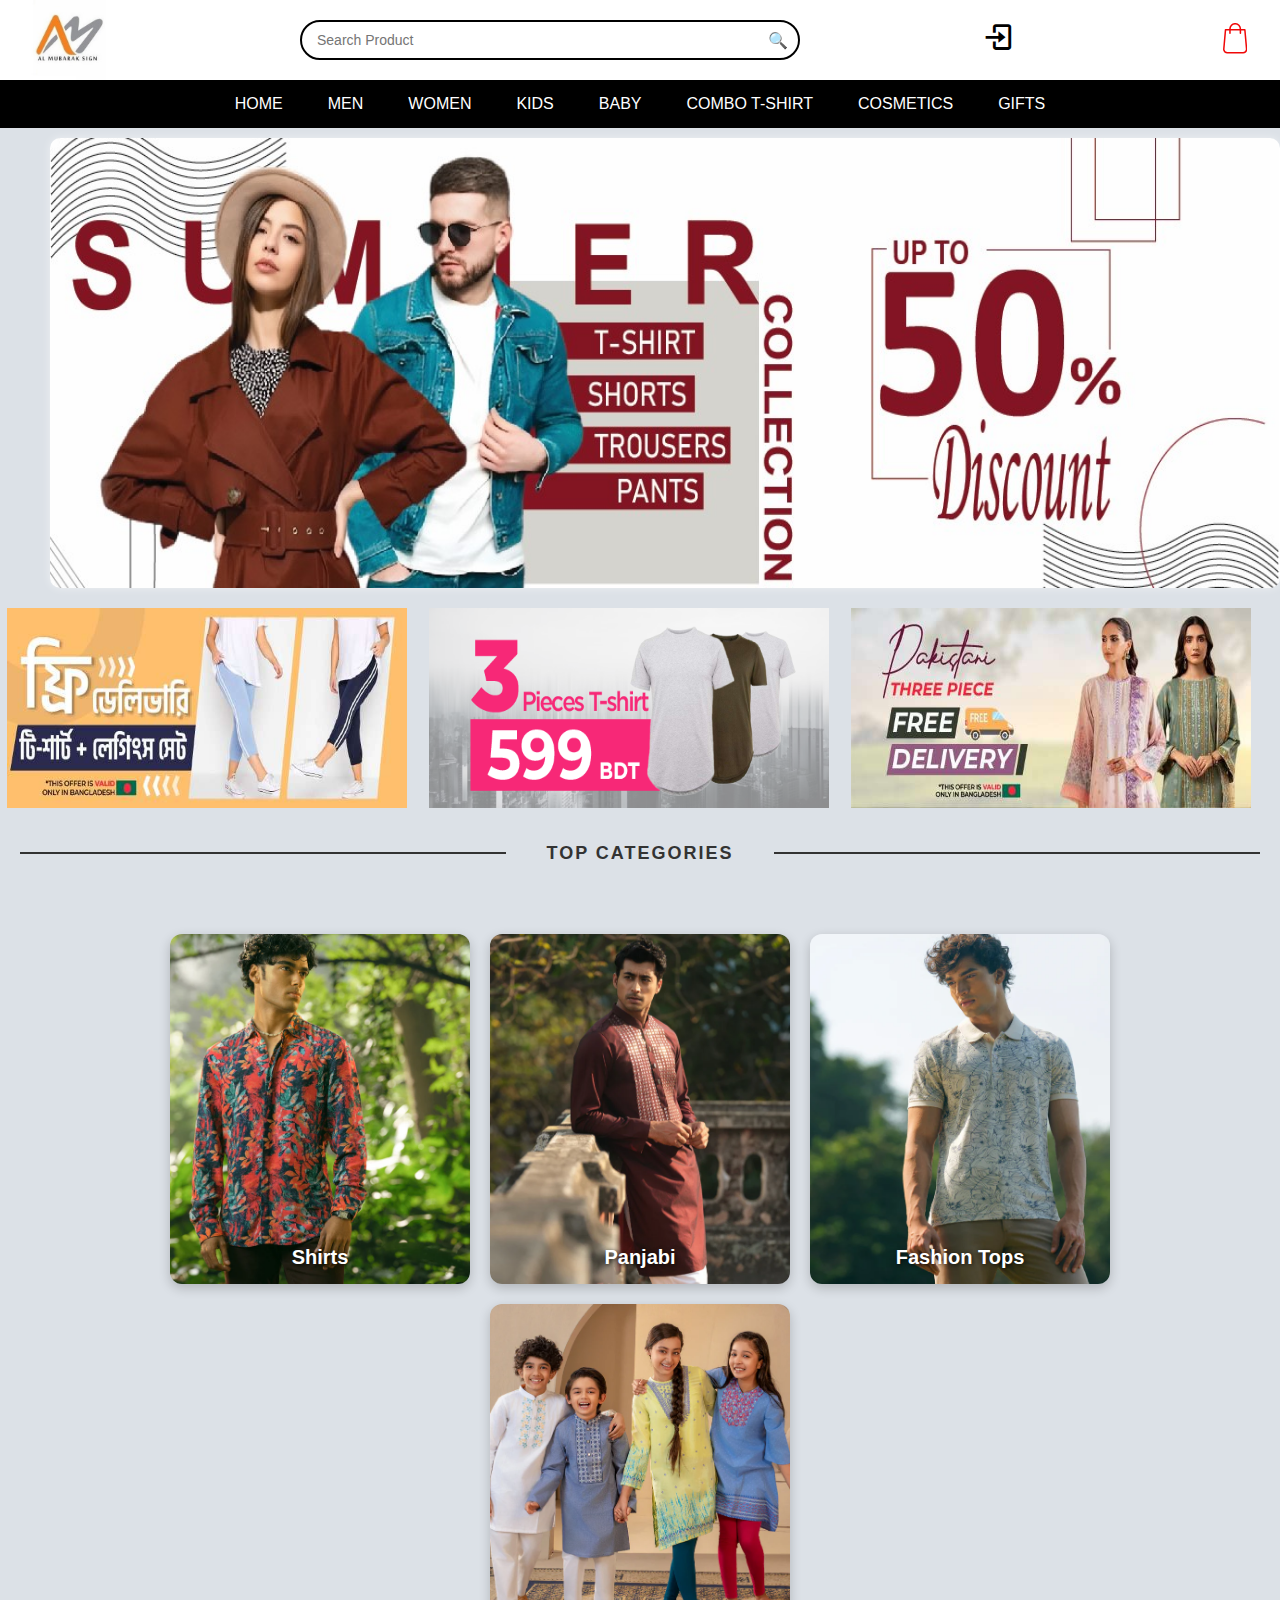
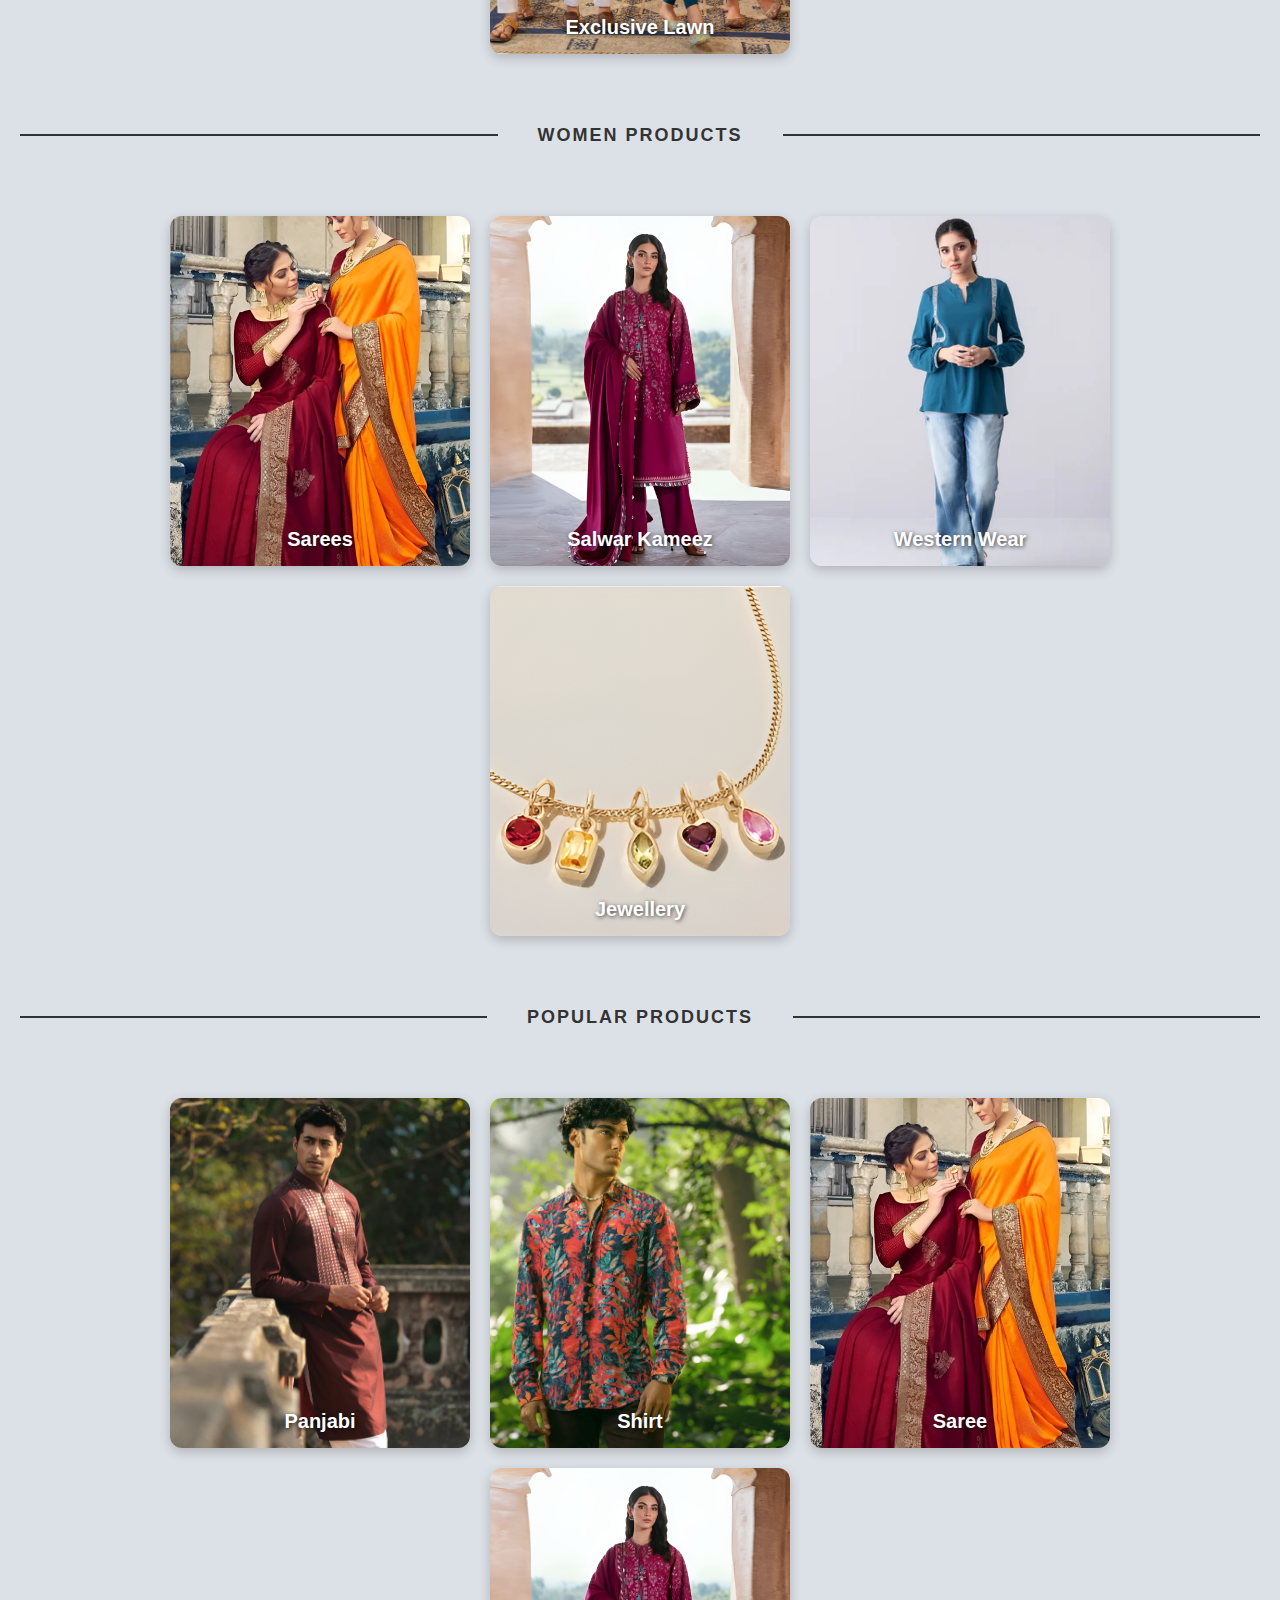
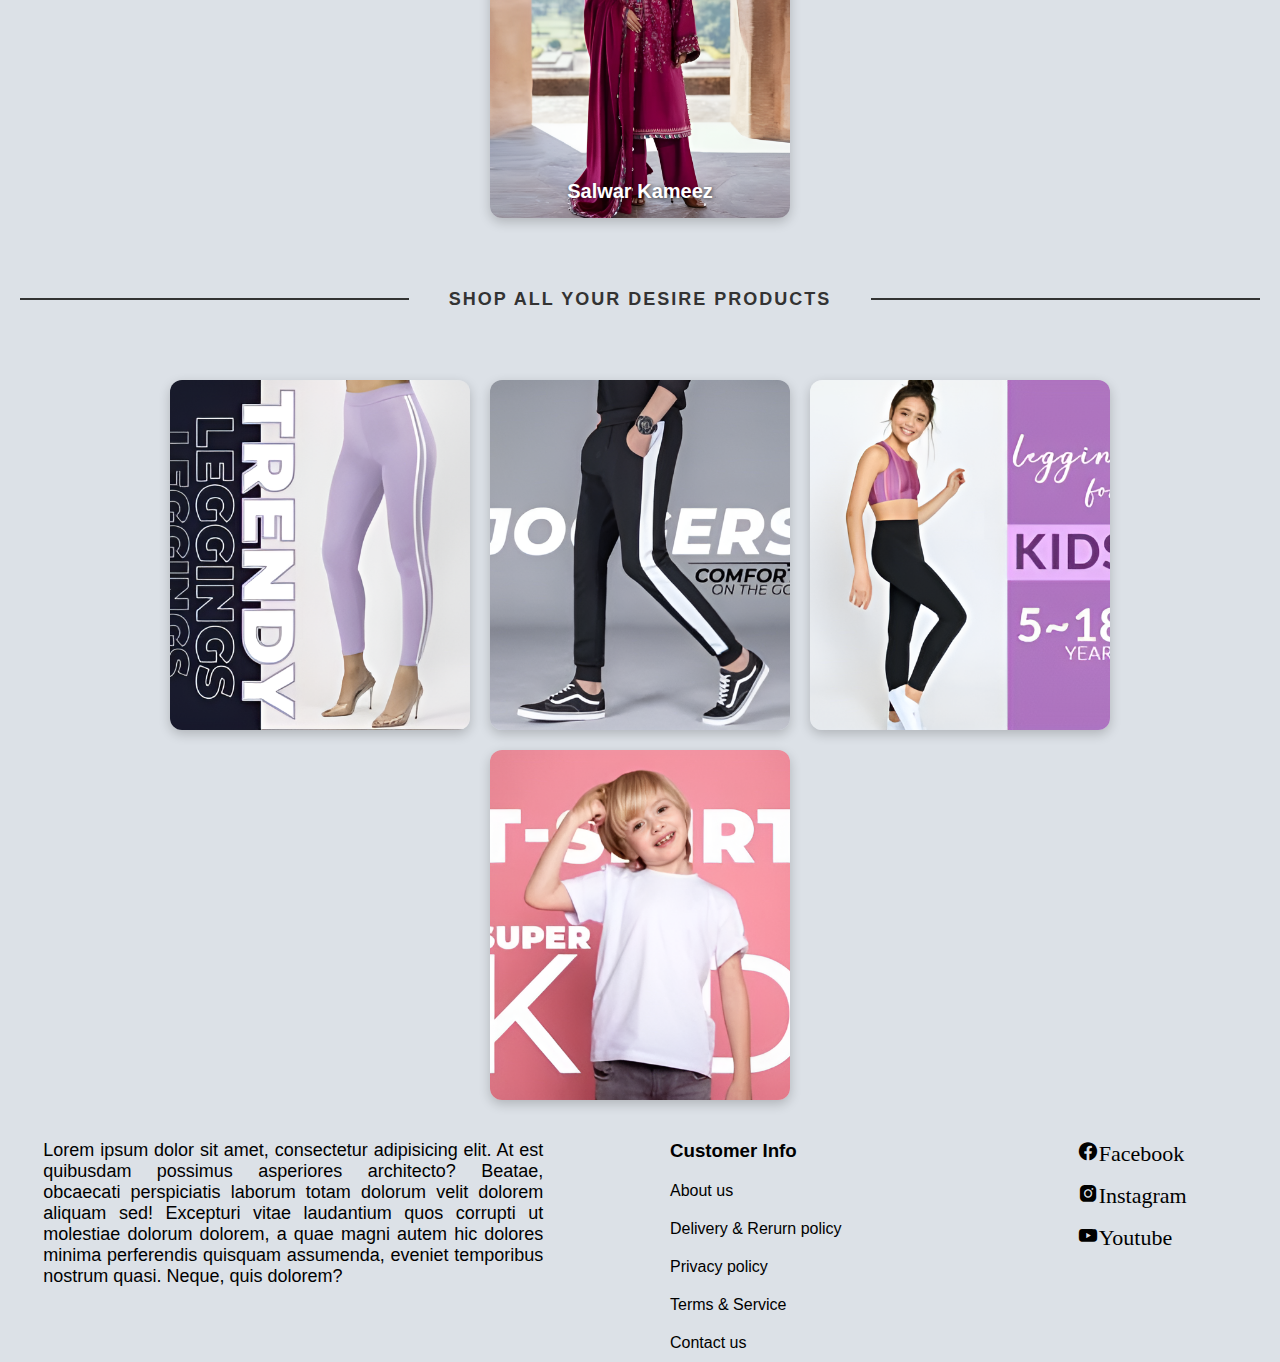
<file: index.html>
<!DOCTYPE html>
<html lang="en">

<head>
    <meta charset="UTF-8">
    <meta name="viewport" content="width=device-width, initial-scale=1.0">
    <title>WearCraft</title>
    <link rel="icon" type="image/png" href="">
    <link rel="stylesheet" href="./css/style.css">
    <link href='https://unpkg.com/boxicons@2.1.4/css/boxicons.min.css' rel='stylesheet'>
</head>

<body>
    <div class="header1">
<!-- LOGO -->
        <div class="logo">
            <a href="index.html">
                    <img src="./images/logo image.jpg" alt="">
            </a>
        </div>
<!-- Search -->
        <div class="search-option">
            <input type="text" placeholder="Search Product"> 
            <button class="search-button">🔍</button>
        </div>

<!-- Login -->
        <div class="login">
            <a href="login.html"><i class='bx bx-log-in'></i></a>
        </div>
<!-- CART -->
        <div class="button">
            <button data-quantity="0" class="btn-cart">

                <svg class="icon-cart" viewBox="0 0 24.38 30.52" height="30.52" width="24.38"
                    xmlns="http://www.w3.org/2000/svg">

                    <path transform="translate(-3.62 -0.85)"
                        d="M28,27.3,26.24,7.51a.75.75,0,0,0-.76-.69h-3.7a6,6,0,0,0-12,0H6.13a.76.76,0,0,0-.76.69L3.62,27.3v.07a4.29,4.29,0,0,0,4.52,4H23.48a4.29,4.29,0,0,0,4.52-4ZM15.81,2.37a4.47,4.47,0,0,1,4.46,4.45H11.35a4.47,4.47,0,0,1,4.46-4.45Zm7.67,27.48H8.13a2.79,2.79,0,0,1-3-2.45L6.83,8.34h3V11a.76.76,0,0,0,1.52,0V8.34h8.92V11a.76.76,0,0,0,1.52,0V8.34h3L26.48,27.4a2.79,2.79,0,0,1-3,2.44Zm0,0">
                    </path>
                </svg>
                <span class="quantity"></span>
            </button>
            </a>

        </div>

    </div>

<!-- navbar start -->

    <div class="navbar">
        <div class="navitem">HOME
            <div class="dropdown1">
                <div class="dropdown-coloum">
                    <a href="index.html">Home</a>
                    <a href="">New Arrivals</a>
                    <a href="">Popular Products</a>
                    <a href="">Special Offers</a>
                    <a href="">About Us</a>
                    <a href="">Contact us</a>

                </div>
            </div>
        </div>
        <div class="navitem">MEN
            <div class="dropdown1">
                <div class="dropdown-coloum">
                    <h4>Clothing</h4>
                    <a href="menclothingshirt.html">Shirts</a>
                    <a href="menclothingtshirt.html">T-Shirts</a>
                    <a href="menclothingpanjabi.html">panjabi</a>
                    <a href="menclothingpant.html">Pant</a>
                    <a href="menclothingsjoggers.html">Joggers</a>
                    <a href="menclothingpoloShirts.html">Polo Shirts</a>
                    <a href="menclothingjackets.html">Jackets</a>
                    <a href="menclothingsleapwear.html">Sleepwear</a>
                </div>

                <div class="dropdown-coloum">
                    <h4>Accessories</h4>
                    <a href="menaccesoriesbelts.html2">Belts</a>
                    <a href="menaccesorieswatch.html">Watches</a>
                    <a href="menaccesorieswallet.html">Wallets</a>
                    <a href="menaccesorieshat.html">Hats</a>
                    <a href="menaccesoriesperfume.html">Perfumes</a>
                </div>

            </div>
        </div>
        <div class="navitem">WOMEN
            <div class="dropdown1">
                <div class="dropdown-coloum">
                    <h4>Clothing</h4>
                    <a href="">Sarees</a>
                    <a href="">Salwar Kameez</a>
                    <a href="">Kurtis & Tops</a>
                    <a href="">Western Wear</a>
                    <a href="">Leggings</a>
                    <a href="">Sleepwear</a>
                    <a href="">Winter Wear</a>
                </div>

                <div class="dropdown-coloum">
                    <h4>Accessories</h4>
                    <a href="">Jewellery</a>
                    <a href="">Bags & purses</a>
                    <a href="">Scarves & Stoles</a>
                    <a href="">Perfumes</a>
                </div>

            </div>
        </div>

        <div class="navitem">KIDS
            <div class="dropdown1">
                <div class="dropdown-coloum">
                    <h4>Boy's Clothing</h4>
                    <a href="">Shirts</a>
                    <a href="">T-Shirts</a>
                    <a href="">panjabi</a>
                    <a href="">Pant</a>
                    <a href="">Jackets</a>
                    <a href="">Sleapwear</a>
                </div>


                <div class="dropdown-coloum">
                    <h4>Girl's Clothing</h4>
                    <a href="">Frocks & Dresses</a>
                    <a href="">Tops & T-Shirts</a>
                    <a href="">Leggings & Trousers</a>
                    <a href="">Salwar Kameez</a>
                    <a href="">Jackets</a>
                    <a href="">Sleapwear</a>
                </div>


                <div class="dropdown-coloum">
                    <h4>Accessories</h4>
                    <a href="">Shoes</a>
                    <a href="">Sunglasses</a>
                    <a href="">Watches</a>
                    <a href="">Hats</a>
                </div>
            </div>
        </div>


        <div class="navitem">BABY
            <div class="dropdown1">
                <div class="dropdown-coloum">
                    <a href="">Bodysuits</a>
                    <a href="">T-Shirts & Tops</a>
                    <a href="">Pants</a>
                    <a href="">Sleepwear</a>
                    <a href="">Socks & Hats</a>
                    <a href="">Blanket & Towels</a>
                    <a href="">Toys</a>
                </div>


            </div>
        </div>

        <div class="navitem">COMBO T-SHIRT
            <div class="dropdown1">
                <div class="dropdown-coloum">
                    <a href="">Men's Combos</a>
                    <a href="">Women's Combos</a>
                    <a href="">Couple Combos</a>
                    <a href="">Family Combos</a>
                    <a href="">Theme-Based Combos</a>
                </div>

            </div>
        </div>

        <div class="navitem">COSMETICS
            <div class="dropdown1">
                <div class="dropdown-coloum">
                    <h4>Skin Care</h4>
                    <a href="">Face Wash</a>
                    <a href="">Toner</a>
                    <a href="">Moisturizer</a>
                    <a href="">Serum</a>
                    <a href="">Sunscreen</a>
                    <a href="">Masks</a>
                    <a href="">Scrubs</a>
                </div>

                <div class="dropdown-coloum">
                    <h4>Makeup</h4>
                    <a href="">Foundation</a>
                    <a href="">Concealer</a>
                    <a href="">Powder</a>
                    <a href="">Eyeshadow</a>
                    <a href="">Eyeliner</a>
                    <a href="">Mascara</a>
                    <a href="">Lipstick</a>
                    <a href="">Lip Gloss</a>
                    <a href="">Brushes & sponges</a>
                </div>
                <div class="dropdown-coloum">
                    <h4>Hair Care</h4>
                    <a href="">Shampoo</a>
                    <a href="">Conditioner</a>
                    <a href="">Hair Oil</a>
                    <a href="">Hair Mask</a>
                    <a href="">Hair Spray</a>
                </div>

                <div class="dropdown-coloum">
                    <h4>Body care</h4>
                    <a href="">Body Wash</a>
                    <a href="">Lotion</a>
                    <a href="">Soap</a>
                </div>

                <div class="dropdown-coloum">
                    <h4>Fragrance</h4>
                    <a href="">Perfume</a>
                    <a href="">Deodorant</a>
                </div>

            </div>
        </div>

        <div class="navitem">GIFTS</div>
    </div>
<!-- Navbar End -->
<!-- slide start -->
<div class="slider-container">
    <div class="slides">
        <div class="slide"><img src="./images/slide 1.jpg" alt="Ramadan Sale 1"></div>
        <div class="slide"><img src="./images/slide2.png" alt="Ramadan Sale 2"></div>
        <div class="slide"><img src="./images/slide 5.jpg" alt="Ramadan Sale 3"></div>
    </div>
</div>

<!-- Offer menu start -->

<div class="offer-menu">
    <a href="womenofferttopbottom.html"><img src="./images/offer 1.jpg" alt="tshirt leggings"></a>
    <a href="combotshirt.html"><img src="./images/offer 2.png" alt="Combo Shirt"></a>
    <a href=""><img src="./images/offer 3.jpg" alt="Three piece"></a>

</div>

<!-- Top categories Start -->
<div class="divider">
    <hr>
    <span>TOP CATEGORIES</span>
    <hr>
</div>




<div class="card-section">
    <a href="shirts.html">
        <div class="card">
        <img src="./images/topc/1.webp" alt="Shirts">
        <div class="card-title">Shirts</div>
        </div>
    </a>

    <a href="panjabi.html">
        <div class="card">
        <img src="./images/topc/2.webp" alt="Panjabi">
        <div class="card-title">Panjabi</div>
        </div>
    </a>

    <a href="fashion-tops.html">
        <div class="card">
        <img src="./images/topc/3.webp" alt="Fashion Tops">
        <div class="card-title">Fashion Tops</div>
        </div>
    </a>

    <a href="exclusive-lawn.html">
        <div class="card">
        <img src="./images/topc/4.webp" alt="Exclusive Lawn">
        <div class="card-title">Exclusive Lawn</div>
        </div>
    </a>
    </div>

    <!-- Top categories End -->

    <!-- Women products -->

    <div class="divider">
        <hr>
        <span>WOMEN PRODUCTS</span>
        <hr>
    </div>

    
    <div class="card-section">
        <a href="">
            <div class="card">
            <img src="./images/women categgory/1.webp" alt="Shirts">
            <div class="card-title">Sarees</div>
            </div>
        </a>
    
        <a href="">
            <div class="card">
            <img src="./images/women categgory/2.jpg" alt="Panjabi">
            <div class="card-title">Salwar Kameez</div>
            </div>
        </a>
    
        <a href="">
            <div class="card">
            <img src="./images/women categgory/3.webp" alt="Fashion Tops">
            <div class="card-title"> Western Wear</div>
            </div>
        </a>
    
        <a href="">
            <div class="card">
            <img src="./images/women categgory/4.webp" alt="Exclusive Lawn">
            <div class="card-title">Jewellery</div>
            </div>
        </a>
        </div>
    

<!-- Popular Products -->

<div class="divider">
    <hr>
    <span>POPULAR PRODUCTS</span>
    <hr>
</div>

<div class="card-section">
    <a href="">
        <div class="card">
        <img src="./images/topc/2.webp" alt="Shirts">
        <div class="card-title">Panjabi</div>
        </div>
    </a>

    <a href="">
        <div class="card">
        <img src="./images/topc/1.webp" alt="Panjabi">
        <div class="card-title">Shirt</div>
        </div>
    </a>

    <a href="">
        <div class="card">
        <img src="./images/women categgory/1.webp" alt="Fashion Tops">
        <div class="card-title">Saree</div>
        </div>
    </a>

    <a href="">
        <div class="card">
        <img src="./images/women categgory/2.jpg" alt="Exclusive Lawn">
        <div class="card-title">Salwar Kameez</div>
        </div>
    </a>
    </div>

    <!-- desire product -->
    <div class="divider">
        <hr>
        <span>SHOP ALL YOUR DESIRE PRODUCTS</span>
        <hr>
    </div>

    
    <div class="card-section">
        <a href="">
            <div class="card">
            <img src="./images/desire product/1.jpg" alt="Shirts">
            </div>
        </a>
    
        <a href="">
            <div class="card">
            <img src="./images/desire product/2.jpg" alt="Panjabi">
            </div>
        </a>
    
        <a href="">
            <div class="card">
            <img src="./images/desire product/3.jpg" alt="Fashion Tops">
            </div>
        </a>
    
        <a href="">
            <div class="card">
            <img src="./images/desire product/4.jpg" alt="Exclusive Lawn">
            </div>
        </a>
        </div>

        <!-- Footer -->

    <footer>
        <div class="footer-body">

            <div class="manza">
                Lorem ipsum dolor sit amet, consectetur adipisicing elit. At est quibusdam possimus asperiores architecto? Beatae, obcaecati perspiciatis laborum totam dolorum velit dolorem aliquam sed! Excepturi vitae laudantium quos corrupti ut molestiae dolorum dolorem, a quae magni autem hic dolores minima perferendis quisquam assumenda, eveniet temporibus nostrum quasi. Neque, quis dolorem?
            </div>
            <div class="customer-info">
                <h3>Customer Info</h3>
                <a href="">About us</a>
                <a href="">Delivery & Rerurn policy</a>
                <a href="">Privacy policy</a>
                <a href="">Terms & Service</a>
                <a href="">Contact us</a>


            </div>

            <div class="social-media">
                <a href=""><i class='bx bxl-facebook-circle'>Facebook</i></a>
                <a href=""><i class='bx bxl-instagram-alt'>Instagram</i></a>
                <a href=""><i class='bx bxl-youtube' >Youtube</i></a>
            </div>

        </div>
    </footer>




<!-- slide script start -->
<script>
    let index = 0;
    function changeSlide() {
        const slides = document.querySelector(".slides");
        index = (index + 1) % 3; // মোট ৩টি স্লাইড
        slides.style.transform = `translateX(-${index * 100}%)`;
    }
    setInterval(changeSlide, 4000); // 2 সেকেন্ড পর পর পরিবর্তন
</script>
<!-- slide script end -->
</body>
</html>
</file>
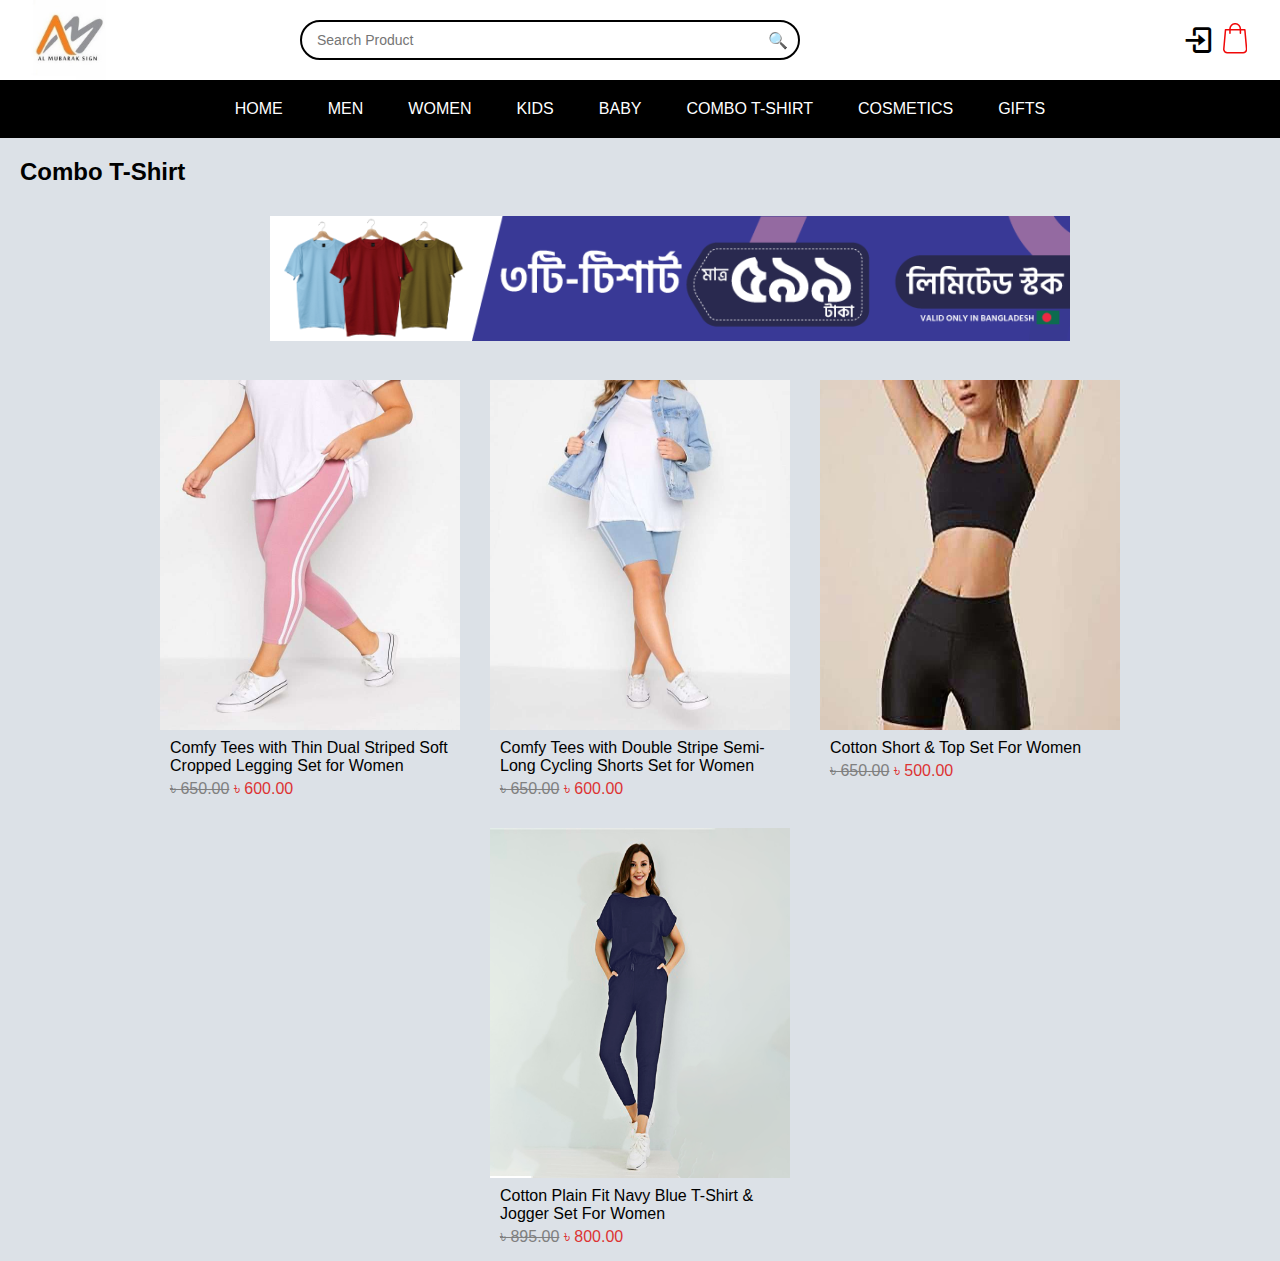
<file: combotshirt.html>
<!DOCTYPE html>
<html lang="en">

<head>
    <meta charset="UTF-8">
    <meta name="viewport" content="width=device-width, initial-scale=1.0">
    <title>WearCraft</title>
    <link rel="icon" type="image/png" href="">
    <link rel="stylesheet" href="./css/combotshirt.css">
    <link href='https://unpkg.com/boxicons@2.1.4/css/boxicons.min.css' rel='stylesheet'>
</head>

<body>
    <div class="header1">
<!-- LOGO -->
        <div class="logo">
            <a href="index.html">
                    <img src="./images/logo image.jpg" alt="">
            </a>
        </div>
<!-- Search -->
        <div class="search-option">
            <input type="text" placeholder="Search Product"> 
            <button class="search-button">🔍</button>
        </div>

<!-- Login -->
        <div class="login">
            <a href="login.html"><i class='bx bx-log-in'></i></a>
        </div>
<!-- CART -->
        <div class="button">
            <button data-quantity="0" class="btn-cart">

                <svg class="icon-cart" viewBox="0 0 24.38 30.52" height="30.52" width="24.38"
                    xmlns="http://www.w3.org/2000/svg">

                    <path transform="translate(-3.62 -0.85)"
                        d="M28,27.3,26.24,7.51a.75.75,0,0,0-.76-.69h-3.7a6,6,0,0,0-12,0H6.13a.76.76,0,0,0-.76.69L3.62,27.3v.07a4.29,4.29,0,0,0,4.52,4H23.48a4.29,4.29,0,0,0,4.52-4ZM15.81,2.37a4.47,4.47,0,0,1,4.46,4.45H11.35a4.47,4.47,0,0,1,4.46-4.45Zm7.67,27.48H8.13a2.79,2.79,0,0,1-3-2.45L6.83,8.34h3V11a.76.76,0,0,0,1.52,0V8.34h8.92V11a.76.76,0,0,0,1.52,0V8.34h3L26.48,27.4a2.79,2.79,0,0,1-3,2.44Zm0,0">
                    </path>
                </svg>
                <span class="quantity"></span>
            </button>
            </a>

        </div>

    </div>

<!-- navbar start -->

    <div class="navbar">
        <div class="navitem">HOME
            <div class="dropdown1">
                <div class="dropdown-coloum">
                    <a href="index.html">Home</a>
                    <a href="">New Arrivals</a>
                    <a href="">Popular Products</a>
                    <a href="">Special Offers</a>
                    <a href="">About Us</a>
                    <a href="">Contact us</a>

                </div>
            </div>
        </div>
        <div class="navitem">MEN
            <div class="dropdown1">
                <div class="dropdown-coloum">
                    <h4>Clothing</h4>
                    <a href="menclothingshirt.html">Shirts</a>
                    <a href="menclothingtshirt.html">T-Shirts</a>
                    <a href="menclothingpanjabi.html">panjabi</a>
                    <a href="menclothingpant.html">Pant</a>
                    <a href="menclothingsjoggers.html">Joggers</a>
                    <a href="menclothingpoloShirts.html">Polo Shirts</a>
                    <a href="menclothingjackets.html">Jackets</a>
                    <a href="menclothingsleapwear.html">Sleepwear</a>
                </div>

                <div class="dropdown-coloum">
                    <h4>Accessories</h4>
                    <a href="menaccesoriesbelts.html2">Belts</a>
                    <a href="menaccesorieswatch.html">Watches</a>
                    <a href="menaccesorieswallet.html">Wallets</a>
                    <a href="menaccesorieshat.html">Hats</a>
                    <a href="menaccesoriesperfume.html">Perfumes</a>
                </div>

            </div>
        </div>
        <div class="navitem">WOMEN
            <div class="dropdown1">
                <div class="dropdown-coloum">
                    <h4>Clothing</h4>
                    <a href="">Sarees</a>
                    <a href="">Salwar Kameez</a>
                    <a href="">Kurtis & Tops</a>
                    <a href="">Western Wear</a>
                    <a href="">Leggings</a>
                    <a href="">Sleepwear</a>
                    <a href="">Winter Wear</a>
                </div>

                <div class="dropdown-coloum">
                    <h4>Accessories</h4>
                    <a href="">Jewellery</a>
                    <a href="">Bags & purses</a>
                    <a href="">Scarves & Stoles</a>
                    <a href="">Perfumes</a>
                </div>

            </div>
        </div>

        <div class="navitem">KIDS
            <div class="dropdown1">
                <div class="dropdown-coloum">
                    <h4>Boy's Clothing</h4>
                    <a href="">Shirts</a>
                    <a href="">T-Shirts</a>
                    <a href="">panjabi</a>
                    <a href="">Pant</a>
                    <a href="">Jackets</a>
                    <a href="">Sleapwear</a>
                </div>


                <div class="dropdown-coloum">
                    <h4>Girl's Clothing</h4>
                    <a href="">Frocks & Dresses</a>
                    <a href="">Tops & T-Shirts</a>
                    <a href="">Leggings & Trousers</a>
                    <a href="">Salwar Kameez</a>
                    <a href="">Jackets</a>
                    <a href="">Sleapwear</a>
                </div>


                <div class="dropdown-coloum">
                    <h4>Accessories</h4>
                    <a href="">Shoes</a>
                    <a href="">Sunglasses</a>
                    <a href="">Watches</a>
                    <a href="">Hats</a>
                </div>
            </div>
        </div>


        <div class="navitem">BABY
            <div class="dropdown1">
                <div class="dropdown-coloum">
                    <a href="">Bodysuits</a>
                    <a href="">T-Shirts & Tops</a>
                    <a href="">Pants</a>
                    <a href="">Sleepwear</a>
                    <a href="">Socks & Hats</a>
                    <a href="">Blanket & Towels</a>
                    <a href="">Toys</a>
                </div>


            </div>
        </div>

        <div class="navitem">COMBO T-SHIRT
            <div class="dropdown1">
                <div class="dropdown-coloum">
                    <a href="">Men's Combos</a>
                    <a href="">Women's Combos</a>
                    <a href="">Couple Combos</a>
                    <a href="">Family Combos</a>
                    <a href="">Theme-Based Combos</a>
                </div>

            </div>
        </div>

        <div class="navitem">COSMETICS
            <div class="dropdown1">
                <div class="dropdown-coloum">
                    <h4>Skin Care</h4>
                    <a href="">Face Wash</a>
                    <a href="">Toner</a>
                    <a href="">Moisturizer</a>
                    <a href="">Serum</a>
                    <a href="">Sunscreen</a>
                    <a href="">Masks</a>
                    <a href="">Scrubs</a>
                </div>

                <div class="dropdown-coloum">
                    <h4>Makeup</h4>
                    <a href="">Foundation</a>
                    <a href="">Concealer</a>
                    <a href="">Powder</a>
                    <a href="">Eyeshadow</a>
                    <a href="">Eyeliner</a>
                    <a href="">Mascara</a>
                    <a href="">Lipstick</a>
                    <a href="">Lip Gloss</a>
                    <a href="">Brushes & sponges</a>
                </div>
                <div class="dropdown-coloum">
                    <h4>Hair Care</h4>
                    <a href="">Shampoo</a>
                    <a href="">Conditioner</a>
                    <a href="">Hair Oil</a>
                    <a href="">Hair Mask</a>
                    <a href="">Hair Spray</a>
                </div>

                <div class="dropdown-coloum">
                    <h4>Body care</h4>
                    <a href="">Body Wash</a>
                    <a href="">Lotion</a>
                    <a href="">Soap</a>
                </div>

                <div class="dropdown-coloum">
                    <h4>Fragrance</h4>
                    <a href="">Perfume</a>
                    <a href="">Deodorant</a>
                </div>

            </div>
        </div>

        <div class="navitem">GIFTS</div>
    </div>


    
    <div class="offer-header">
        <h2>Combo T-Shirt</h2>
        <img src="./images/combotshirt.png" alt="tshirt leggings">
    </div>
<!-- card section -->

<div class="card-section">
    
    <div class="cloth-card">

        <a href="">
    <div class="image-container">
    <img src="./images/womentopbottom/1.jpg" alt="Product">

    <div class="quick-view">Quick View</div>
    </div>
    <p class="product-title">Comfy Tees with Thin Dual Striped Soft Cropped Legging Set for Women</p>
    <p class="price"><del>৳ 650.00</del> <span>৳ 600.00</span></p>

        </a>
    </div>
    

    <div class="cloth-card">

        <a href="">
    <div class="image-container">
    <img src="./images/womentopbottom/2.jpg" alt="Product">

    <div class="quick-view">Quick View</div>
    </div>
    <p class="product-title">Comfy Tees with Double Stripe Semi-Long Cycling Shorts Set for Women</p>
    <p class="price"><del>৳ 650.00</del> <span>৳ 600.00</span></p>

        </a>
    </div>
    

    <div class="cloth-card">

        <a href="">
    <div class="image-container">
    <img src="./images/womentopbottom/3.jpg" alt="Product">

    <div class="quick-view">Quick View</div>
    </div>
    <p class="product-title">Cotton Short & Top Set For Women</p>
    <p class="price"><del>৳ 650.00</del> <span>৳ 500.00</span></p>

        </a>
    </div>
    

    <div class="cloth-card">

        <a href="">
    <div class="image-container">
    <img src="./images/womentopbottom/4.png" alt="Product">

    <div class="quick-view">Quick View</div>
    </div>
    <p class="product-title">Cotton Plain Fit Navy Blue T-Shirt & Jogger Set For Women</p>
    <p class="price"><del>৳ 895.00</del> <span>৳ 800.00</span></p>

        </a>
    </div>
    
</div>

</body>
</html>
</file>
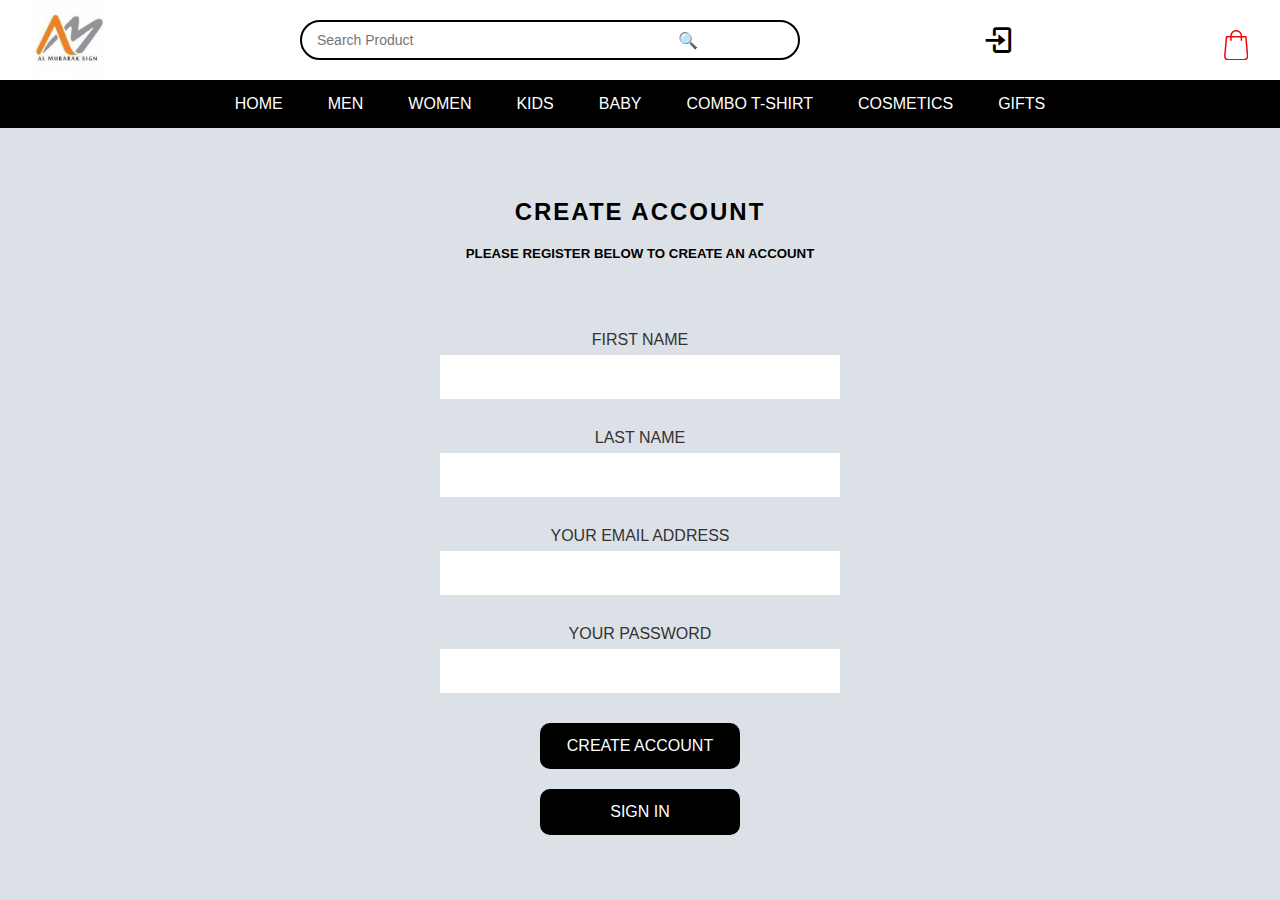
<file: login.html>
<!DOCTYPE html>
<html lang="en">

<head>
    <meta charset="UTF-8">
    <meta name="viewport" content="width=device-width, initial-scale=1.0">
    <title>WearCraft</title>
    <link rel="icon" type="image/png" href="">
    <link rel="stylesheet" href="./css/login.css">
    <link href='https://unpkg.com/boxicons@2.1.4/css/boxicons.min.css' rel='stylesheet'>
</head>

<body>
    <div class="header1">
<!-- LOGO -->
        <div class="logo">
            <a href="index.html">
                    <img src="./images/logo image.jpg" alt="">
            </a>
        </div>
<!-- Search -->
        <div class="search-option">
            <input type="text" placeholder="Search Product"> 
            <button class="search-button">🔍</button>
        </div>

<!-- Login -->
        <div class="login">
            <a href="login.html"><i class='bx bx-log-in'></i></a>
        </div>
<!-- CART -->
        <div class="button">
            <button data-quantity="0" class="btn-cart">

                <svg class="icon-cart" viewBox="0 0 24.38 30.52" height="30.52" width="24.38"
                    xmlns="http://www.w3.org/2000/svg">

                    <path transform="translate(-3.62 -0.85)"
                        d="M28,27.3,26.24,7.51a.75.75,0,0,0-.76-.69h-3.7a6,6,0,0,0-12,0H6.13a.76.76,0,0,0-.76.69L3.62,27.3v.07a4.29,4.29,0,0,0,4.52,4H23.48a4.29,4.29,0,0,0,4.52-4ZM15.81,2.37a4.47,4.47,0,0,1,4.46,4.45H11.35a4.47,4.47,0,0,1,4.46-4.45Zm7.67,27.48H8.13a2.79,2.79,0,0,1-3-2.45L6.83,8.34h3V11a.76.76,0,0,0,1.52,0V8.34h8.92V11a.76.76,0,0,0,1.52,0V8.34h3L26.48,27.4a2.79,2.79,0,0,1-3,2.44Zm0,0">
                    </path>
                </svg>
                <span class="quantity"></span>
            </button>
            </a>

        </div>

    </div>

<!-- navbar start -->

    <div class="navbar">
        <div class="navitem">HOME
            <div class="dropdown1">
                <div class="dropdown-coloum">
                    <a href="index.html">Home</a>
                    <a href="">New Arrivals</a>
                    <a href="">Popular Products</a>
                    <a href="">Special Offers</a>
                    <a href="">About Us</a>
                    <a href="">Contact us</a>

                </div>
            </div>
        </div>
        <div class="navitem">MEN
            <div class="dropdown1">
                <div class="dropdown-coloum">
                    <h4>Clothing</h4>
                    <a href="menclothingshirt.html">Shirts</a>
                    <a href="menclothingtshirt.html">T-Shirts</a>
                    <a href="menclothingpanjabi.html">panjabi</a>
                    <a href="menclothingpant.html">Pant</a>
                    <a href="menclothingsjoggers.html">Joggers</a>
                    <a href="menclothingpoloShirts.html">Polo Shirts</a>
                    <a href="menclothingjackets.html">Jackets</a>
                    <a href="menclothingsleapwear.html">Sleepwear</a>
                </div>

                <div class="dropdown-coloum">
                    <h4>Accessories</h4>
                    <a href="menaccesoriesbelts.html2">Belts</a>
                    <a href="menaccesorieswatch.html">Watches</a>
                    <a href="menaccesorieswallet.html">Wallets</a>
                    <a href="menaccesorieshat.html">Hats</a>
                    <a href="menaccesoriesperfume.html">Perfumes</a>
                </div>

            </div>
        </div>
        <div class="navitem">WOMEN
            <div class="dropdown1">
                <div class="dropdown-coloum">
                    <h4>Clothing</h4>
                    <a href="">Sarees</a>
                    <a href="">Salwar Kameez</a>
                    <a href="">Kurtis & Tops</a>
                    <a href="">Western Wear</a>
                    <a href="">Leggings</a>
                    <a href="">Sleepwear</a>
                    <a href="">Winter Wear</a>
                </div>

                <div class="dropdown-coloum">
                    <h4>Accessories</h4>
                    <a href="">Jewellery</a>
                    <a href="">Bags & purses</a>
                    <a href="">Scarves & Stoles</a>
                    <a href="">Perfumes</a>
                </div>

            </div>
        </div>

        <div class="navitem">KIDS
            <div class="dropdown1">
                <div class="dropdown-coloum">
                    <h4>Boy's Clothing</h4>
                    <a href="">Shirts</a>
                    <a href="">T-Shirts</a>
                    <a href="">panjabi</a>
                    <a href="">Pant</a>
                    <a href="">Jackets</a>
                    <a href="">Sleapwear</a>
                </div>


                <div class="dropdown-coloum">
                    <h4>Girl's Clothing</h4>
                    <a href="">Frocks & Dresses</a>
                    <a href="">Tops & T-Shirts</a>
                    <a href="">Leggings & Trousers</a>
                    <a href="">Salwar Kameez</a>
                    <a href="">Jackets</a>
                    <a href="">Sleapwear</a>
                </div>


                <div class="dropdown-coloum">
                    <h4>Accessories</h4>
                    <a href="">Shoes</a>
                    <a href="">Sunglasses</a>
                    <a href="">Watches</a>
                    <a href="">Hats</a>
                </div>
            </div>
        </div>


        <div class="navitem">BABY
            <div class="dropdown1">
                <div class="dropdown-coloum">
                    <a href="">Bodysuits</a>
                    <a href="">T-Shirts & Tops</a>
                    <a href="">Pants</a>
                    <a href="">Sleepwear</a>
                    <a href="">Socks & Hats</a>
                    <a href="">Blanket & Towels</a>
                    <a href="">Toys</a>
                </div>


            </div>
        </div>

        <div class="navitem">COMBO T-SHIRT
            <div class="dropdown1">
                <div class="dropdown-coloum">
                    <a href="">Men's Combos</a>
                    <a href="">Women's Combos</a>
                    <a href="">Couple Combos</a>
                    <a href="">Family Combos</a>
                    <a href="">Theme-Based Combos</a>
                </div>

            </div>
        </div>

        <div class="navitem">COSMETICS
            <div class="dropdown1">
                <div class="dropdown-coloum">
                    <h4>Skin Care</h4>
                    <a href="">Face Wash</a>
                    <a href="">Toner</a>
                    <a href="">Moisturizer</a>
                    <a href="">Serum</a>
                    <a href="">Sunscreen</a>
                    <a href="">Masks</a>
                    <a href="">Scrubs</a>
                </div>

                <div class="dropdown-coloum">
                    <h4>Makeup</h4>
                    <a href="">Foundation</a>
                    <a href="">Concealer</a>
                    <a href="">Powder</a>
                    <a href="">Eyeshadow</a>
                    <a href="">Eyeliner</a>
                    <a href="">Mascara</a>
                    <a href="">Lipstick</a>
                    <a href="">Lip Gloss</a>
                    <a href="">Brushes & sponges</a>
                </div>
                <div class="dropdown-coloum">
                    <h4>Hair Care</h4>
                    <a href="">Shampoo</a>
                    <a href="">Conditioner</a>
                    <a href="">Hair Oil</a>
                    <a href="">Hair Mask</a>
                    <a href="">Hair Spray</a>
                </div>

                <div class="dropdown-coloum">
                    <h4>Body care</h4>
                    <a href="">Body Wash</a>
                    <a href="">Lotion</a>
                    <a href="">Soap</a>
                </div>

                <div class="dropdown-coloum">
                    <h4>Fragrance</h4>
                    <a href="">Perfume</a>
                    <a href="">Deodorant</a>
                </div>

            </div>
        </div>

        <div class="navitem">GIFTS</div>
    </div>
<!-- Navbar End -->

<!-- search -->

<div class="login-header">
    <h2>create account</h2>
    <h5>Please register below to create an account</h5>
</div>

<Form>
    <label for="first-name">first name</label>
    <input type="name" id="first-name" name="first-name" required>

    <label for="first-name">last name</label>
    <input type="name" id="last-name" name="last-name" required>

    <label for="email">your email address</label>
    <input type="text" id="first-name" name="first-name" required>

    <label for="first-name">your password</label>
    <input type="text" id="first-name" name="first-name" required>



    <button type="submit">Create Account</button>
    <button2 type="submit">Sign In</button2>
    <br>
    

</Form>



</body>
</html>
</file>
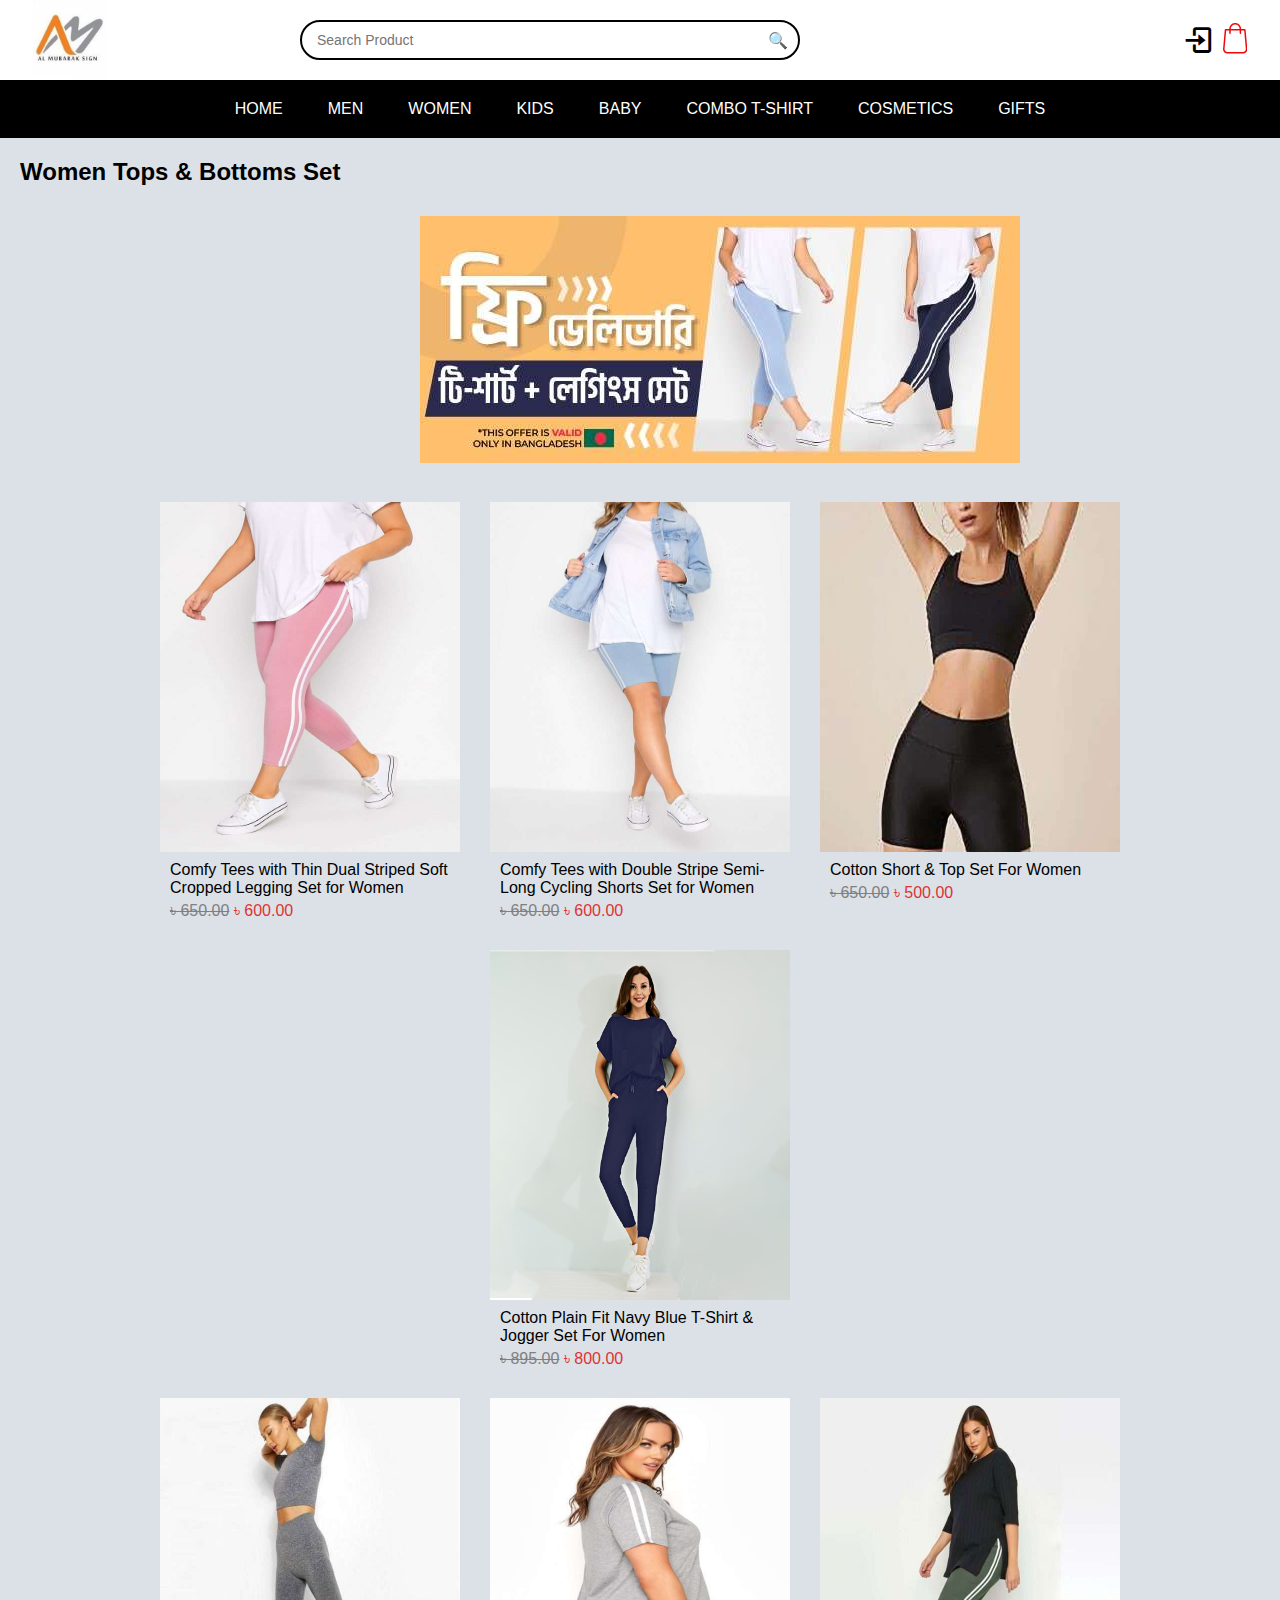
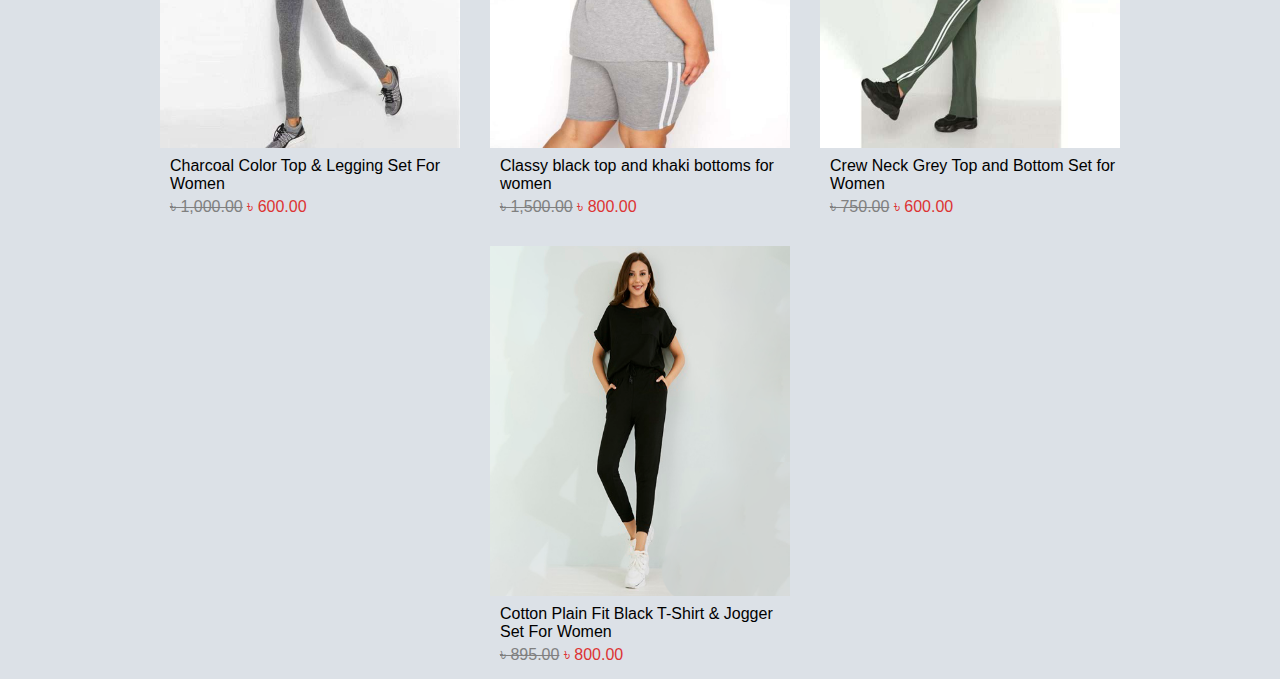
<file: womenofferttopbottom.html>
<!DOCTYPE html>
<html lang="en">

<head>
    <meta charset="UTF-8">
    <meta name="viewport" content="width=device-width, initial-scale=1.0">
    <title>WearCraft</title>
    <link rel="icon" type="image/png" href="">
    <link rel="stylesheet" href="./css/womenofferttopbottom.css">
    <link href='https://unpkg.com/boxicons@2.1.4/css/boxicons.min.css' rel='stylesheet'>
</head>

<body>
    <div class="header1">
<!-- LOGO -->
        <div class="logo">
            <a href="index.html">
                    <img src="./images/logo image.jpg" alt="">
            </a>
        </div>
<!-- Search -->
        <div class="search-option">
            <input type="text" placeholder="Search Product"> 
            <button class="search-button">🔍</button>
        </div>

<!-- Login -->
        <div class="login">
            <a href="login.html"><i class='bx bx-log-in'></i></a>
        </div>
<!-- CART -->
        <div class="button">
            <button data-quantity="0" class="btn-cart">

                <svg class="icon-cart" viewBox="0 0 24.38 30.52" height="30.52" width="24.38"
                    xmlns="http://www.w3.org/2000/svg">

                    <path transform="translate(-3.62 -0.85)"
                        d="M28,27.3,26.24,7.51a.75.75,0,0,0-.76-.69h-3.7a6,6,0,0,0-12,0H6.13a.76.76,0,0,0-.76.69L3.62,27.3v.07a4.29,4.29,0,0,0,4.52,4H23.48a4.29,4.29,0,0,0,4.52-4ZM15.81,2.37a4.47,4.47,0,0,1,4.46,4.45H11.35a4.47,4.47,0,0,1,4.46-4.45Zm7.67,27.48H8.13a2.79,2.79,0,0,1-3-2.45L6.83,8.34h3V11a.76.76,0,0,0,1.52,0V8.34h8.92V11a.76.76,0,0,0,1.52,0V8.34h3L26.48,27.4a2.79,2.79,0,0,1-3,2.44Zm0,0">
                    </path>
                </svg>
                <span class="quantity"></span>
            </button>
            </a>

        </div>

    </div>

<!-- navbar start -->

    <div class="navbar">
        <div class="navitem">HOME
            <div class="dropdown1">
                <div class="dropdown-coloum">
                    <a href="index.html">Home</a>
                    <a href="">New Arrivals</a>
                    <a href="">Popular Products</a>
                    <a href="">Special Offers</a>
                    <a href="">About Us</a>
                    <a href="">Contact us</a>

                </div>
            </div>
        </div>
        <div class="navitem">MEN
            <div class="dropdown1">
                <div class="dropdown-coloum">
                    <h4>Clothing</h4>
                    <a href="menclothingshirt.html">Shirts</a>
                    <a href="menclothingtshirt.html">T-Shirts</a>
                    <a href="menclothingpanjabi.html">panjabi</a>
                    <a href="menclothingpant.html">Pant</a>
                    <a href="menclothingsjeans.html">Jeans</a>
                    <a href="menclothingpoloShirts.html">Polo Shirts</a>
                    <a href="menclothingjackets.html">Jackets</a>
                    <a href="menclothingsleapwear.html">Sleapwear</a>
                </div>

                <div class="dropdown-coloum">
                    <h4>Accessories</h4>
                    <a href="menaccesoriesbelts.html2">Belts</a>
                    <a href="menaccesorieswatch.html">Watches</a>
                    <a href="menaccesorieswallet.html">Wallets</a>
                    <a href="menaccesorieshat.html">Hats</a>
                    <a href="menaccesoriesperfume.html">Perfumes</a>
                </div>

            </div>
        </div>
        <div class="navitem">WOMEN
            <div class="dropdown1">
                <div class="dropdown-coloum">
                    <h4>Clothing</h4>
                    <a href="">Sarees</a>
                    <a href="">Salwar Kameez</a>
                    <a href="">Kurtis & Tops</a>
                    <a href="">Western Wear</a>
                    <a href="">Leggings</a>
                    <a href="">Sleepwear</a>
                    <a href="">Winter Wear</a>
                </div>

                <div class="dropdown-coloum">
                    <h4>Accessories</h4>
                    <a href="">Jewellery</a>
                    <a href="">Bags & purses</a>
                    <a href="">Scarves & Stoles</a>
                    <a href="">Perfumes</a>
                </div>

            </div>
        </div>

        <div class="navitem">KIDS
            <div class="dropdown1">
                <div class="dropdown-coloum">
                    <h4>Boy's Clothing</h4>
                    <a href="">Shirts</a>
                    <a href="">T-Shirts</a>
                    <a href="">panjabi</a>
                    <a href="">Pant</a>
                    <a href="">Jackets</a>
                    <a href="">Sleapwear</a>
                </div>


                <div class="dropdown-coloum">
                    <h4>Girl's Clothing</h4>
                    <a href="">Frocks & Dresses</a>
                    <a href="">Tops & T-Shirts</a>
                    <a href="">Leggings & Trousers</a>
                    <a href="">Salwar Kameez</a>
                    <a href="">Jackets</a>
                    <a href="">Sleapwear</a>
                </div>


                <div class="dropdown-coloum">
                    <h4>Accessories</h4>
                    <a href="">Shoes</a>
                    <a href="">Sunglasses</a>
                    <a href="">Watches</a>
                    <a href="">Hats</a>
                </div>
            </div>
        </div>


        <div class="navitem">BABY
            <div class="dropdown1">
                <div class="dropdown-coloum">
                    <a href="">Bodysuits</a>
                    <a href="">T-Shirts & Tops</a>
                    <a href="">Pants</a>
                    <a href="">Sleepwear</a>
                    <a href="">Socks & Hats</a>
                    <a href="">Blanket & Towels</a>
                    <a href="">Toys</a>
                </div>


            </div>
        </div>

        <div class="navitem">COMBO T-SHIRT
            <div class="dropdown1">
                <div class="dropdown-coloum">
                    <a href="">Men's Combos</a>
                    <a href="">Women's Combos</a>
                    <a href="">Couple Combos</a>
                    <a href="">Family Combos</a>
                    <a href="">Theme-Based Combos</a>
                </div>

            </div>
        </div>

        <div class="navitem">COSMETICS
            <div class="dropdown1">
                <div class="dropdown-coloum">
                    <h4>Skin Care</h4>
                    <a href="">Face Wash</a>
                    <a href="">Toner</a>
                    <a href="">Moisturier</a>
                    <a href="">Serum</a>
                    <a href="">Sunscreen</a>
                    <a href="">Masks</a>
                    <a href="">Scrubs</a>
                </div>

                <div class="dropdown-coloum">
                    <h4>Makeup</h4>
                    <a href="">Foundation</a>
                    <a href="">Concealer</a>
                    <a href="">Powder</a>
                    <a href="">Eyeshadow</a>
                    <a href="">Eyeliner</a>
                    <a href="">Mascara</a>
                    <a href="">Lipstick</a>
                    <a href="">Lip Gloss</a>
                    <a href="">Brushes & sponges</a>
                </div>
                <div class="dropdown-coloum">
                    <h4>Hair Care</h4>
                    <a href="">Shanpoo</a>
                    <a href="">Conditioner</a>
                    <a href="">Hair Oil</a>
                    <a href="">Hair Mask</a>
                    <a href="">Hair Spray</a>
                </div>

                <div class="dropdown-coloum">
                    <h4>Body care</h4>
                    <a href="">Body Wash</a>
                    <a href="">Lotion</a>
                    <a href="">Soap</a>
                </div>

                <div class="dropdown-coloum">
                    <h4>Fragrance</h4>
                    <a href="">Perfume</a>
                    <a href="">Deodrant</a>
                </div>

            </div>
        </div>

        
        <div class="navitem">GIFTS</div>
    </div>

    <div class="offer-header">
        <h2>Women Tops & Bottoms Set</h2>
        <img src="./images/offer 1.jpg" alt="tshirt leggings">
    </div>
<!-- card section -->

<div class="card-section">
    
    <div class="cloth-card">

        <a href="">
    <div class="image-container">
    <img src="./images/womentopbottom/1.jpg" alt="Product">

    <div class="quick-view">Quick View</div>
    </div>
    <p class="product-title">Comfy Tees with Thin Dual Striped Soft Cropped Legging Set for Women</p>
    <p class="price"><del>৳ 650.00</del> <span>৳ 600.00</span></p>

        </a>
    </div>
    

    <div class="cloth-card">

        <a href="">
    <div class="image-container">
    <img src="./images/womentopbottom/2.jpg" alt="Product">

    <div class="quick-view">Quick View</div>
    </div>
    <p class="product-title">Comfy Tees with Double Stripe Semi-Long Cycling Shorts Set for Women</p>
    <p class="price"><del>৳ 650.00</del> <span>৳ 600.00</span></p>

        </a>
    </div>
    

    <div class="cloth-card">

        <a href="">
    <div class="image-container">
    <img src="./images/womentopbottom/3.jpg" alt="Product">

    <div class="quick-view">Quick View</div>
    </div>
    <p class="product-title">Cotton Short & Top Set For Women</p>
    <p class="price"><del>৳ 650.00</del> <span>৳ 500.00</span></p>

        </a>
    </div>
    

    <div class="cloth-card">

        <a href="">
    <div class="image-container">
    <img src="./images/womentopbottom/4.png" alt="Product">

    <div class="quick-view">Quick View</div>
    </div>
    <p class="product-title">Cotton Plain Fit Navy Blue T-Shirt & Jogger Set For Women</p>
    <p class="price"><del>৳ 895.00</del> <span>৳ 800.00</span></p>

        </a>
    </div>
    

</div>

<div class="card-section">
    
    <div class="cloth-card">

        <a href="">
    <div class="image-container">
    <img src="./images/womentopbottom/5.jpg" alt="Product">

    <div class="quick-view">Quick View</div>
    </div>
    <p class="product-title">Charcoal Color Top & Legging Set For Women</p>
    <p class="price"><del>৳ 1,000.00</del> <span>৳ 600.00</span></p>

        </a>
    </div>
    

    <div class="cloth-card">

        <a href="">
    <div class="image-container">
    <img src="./images/womentopbottom/6.jpg" alt="Product">

    <div class="quick-view">Quick View</div>
    </div>
    <p class="product-title">Classy black top and khaki bottoms for women</p>
    <p class="price"><del>৳ 1,500.00</del> <span>৳ 800.00</span></p>

        </a>
    </div>
    

    <div class="cloth-card">

        <a href="">
    <div class="image-container">
    <img src="./images/womentopbottom/7.jpg" alt="Product">

    <div class="quick-view">Quick View</div>
    </div>
    <p class="product-title">Crew Neck Grey Top and Bottom Set for Women</p>
    <p class="price"><del>৳ 750.00</del> <span>৳ 600.00</span></p>

        </a>
    </div>
    

    <div class="cloth-card">

        <a href="">
    <div class="image-container">
    <img src="./images/womentopbottom/8.png" alt="Product">

    <div class="quick-view">Quick View</div>
    </div>
    <p class="product-title">Cotton Plain Fit Black T-Shirt & Jogger Set For Women</p>
    <p class="price"><del>৳ 895.00</del> <span>৳ 800.00</span></p>

        </a>
    </div>
    

</div>

</body>
</html>
</file>
<file: css/style.css>
/* Global Styles */
* {
    margin: 0;
    padding: 0;
    box-sizing: border-box;
}

body {
    font-family: Arial, Helvetica, sans-serif;
    background-color: #dce1e7;
}

.header1 {
    justify-content: space-between;
    display: flex;
    height: 80px;
    background-color: white;
    align-items: center;
    padding: 0 20px;
}

/* Logo */
.logo {
    width: 100px;
    height: 80px;
}

.logo img {
    width: 100%;
    height: 100%;
}

/* Search Bar */
.search-option {
    height: 40px;
    display: flex;
    align-items: center;
    width: 500px;
    border: 2px solid black;
    border-radius: 20px;
    padding: 5px 10px;
    background: white;
    transition: border-color 0.25s ease-in-out;
}

.search-option:hover {
    border-color: red;
}

.search-option input {
    border: none;
    outline: none;
    flex: 1;
    padding: 5px;
    font-size: 14px;
    color: #333;
}

.search-button {
    background: none;
    border: none;
    cursor: pointer;
    font-size: 16px;
    color: #666;
}

/* Login */
.login {
    width: 50px;
    height: 40px;
}

.login a i {
    margin-left:200px
    margin-top: 3px;
    color: black;
    font-size: 34px;
    transition: 0.25s ease-in-out;
}

.login a i:hover {
    color: #DD3333;
}

/* Cart Button */
.btn-cart {
    width: 50px;
    height: 40px;
    border-radius: 10px;
    border: none;
    background-color: transparent;
    position: relative;
}

.btn-cart::after {
    content: attr(data-quantity);
    position: absolute;
    font-size: 16px;
    color: #2370F4;
    font-family: 'Lucida Sans', Geneva, Verdana, sans-serif;
    opacity: 0;
    visibility: hidden;
    transition: .2s linear;
    top: 115%;
}

.icon-cart {
    transition: .2s linear;
}

.icon-cart path {
    fill: rgb(240, 8, 8);
    transition: .2s linear;
}

.btn-cart:hover .icon-cart {
    transform: scale(1.2);
}

.btn-cart:hover > .icon-cart path {
    fill: rgb(186, 34, 233);
}

.btn-cart:hover::after {
    visibility: visible;
    opacity: 1;
}

.quantity {
    display: none;
}

/* Navbar Styling */
.navbar {
    justify-content: center;
    background-color: black;
    padding: 5px;
    display: flex;
    flex-wrap: wrap;
    gap: 15px;
    position: relative;
}

/* Navbar Items */
.navitem {
    color: white;
    position: relative;
    padding: 10px 15px;
    cursor: pointer;
}

/* Navbar Hover Effect */
.navitem::before {
    content: '';
    position: absolute;
    bottom: 0;
    left: 0;
    width: 100%;
    height: 2px;
    background-color: #f0f0f0;
    transform: scaleX(0);
    transform-origin: bottom right;
    transition: transform 0.3s ease;
}

.navitem:hover::before {
    transform: scaleX(1);
    transform-origin: bottom left;
}

/* Dropdown Menu */
.dropdown1 {
    display: flex;
    flex-direction: row;
    position: absolute;
    top: 100%;
    left: 0;
    background: white;
    box-shadow: 0px 4px 6px rgba(0, 0, 0, 0.1);
    padding: 10px;
    z-index: 10;
    opacity: 0;
    visibility: hidden;
    transform: translateY(-10px);
    transition: opacity 0.5s ease-in-out, transform 0.5s ease-in-out, visibility 0.5s ease-in-out;
    min-width: 200px;
    white-space: nowrap;
    max-width: 90vw; /* Ensures dropdown doesn't exceed 90% of viewport width */
    overflow-x: auto; /* Enables horizontal scrolling if needed */
}

/* Ensure Dropdown Stays Within Page */
.navbar {
    position: relative;
}

.navitem .dropdown1 {
    left: 0;
    right: auto;
}

/* If Dropdown is Near Right Edge, Align It Correctly */
.navitem:last-child .dropdown1,
.navitem:nth-last-child(2) .dropdown1 { /* Adjust for last two items */
    left: auto;
    right: 0;
}

/* Show Dropdown on Hover */
.navitem:hover .dropdown1 {
    opacity: 1;
    visibility: visible;
    transform: translateY(0);
}

/* Dropdown Columns */
.dropdown-coloum {
    padding: 10px;
    width: 150px;
}

.dropdown-coloum h4 {
    color: black;
    font-size: 16px;
    font-weight: bold;
    margin-bottom: 5px;
}

.dropdown-coloum a {
    display: block;
    text-decoration: none;
    color: black;
    padding: 10px 5px;
    transition: 0.25s ease-in-out;
}

.dropdown-coloum a:hover {
    color: white;
    background-color: #DD3333;
    border-radius: 8px;
    padding: 10px 5px;
}


/* slider start */

.slider-container {
    margin: 10px 0px 20px 50px;
    justify-content: center;
    max-width: 1250px;
    height: 450px;
    position: relative;
    overflow: hidden;
    border-radius: 10px;
    box-shadow: 0 0 10px rgba(255, 255, 255, 0.5);
}
.slides {
    display: flex;
    transition: transform 0.5s ease-in-out;
}
.slide {
    height: 450px;
    width: 100%;
    flex-shrink: 0;
}
.slide img {
    height: 100%;
    width: 100%;
    display: block;
} 

/* Offer menu */

.offer-menu{
    flex-wrap: wrap;
    width: 100%;
    display: flex;
    justify-content: center;
}

.offer-menu img{
    margin-right: 22px;
    width: 400px;
    height: 200px;
}

/* top categorie start */

.divider {
    display: flex;
    align-items: center;
    text-align: center;
    margin: 20px 0;
}

.divider hr {
    flex: 1;
    border: none;
    border-top: 2px solid #333;
    margin: 20px ;
}

.divider span {
    padding: 0px 20px;
    font-size: 18px;
    letter-spacing: 2px;
    font-weight: 600;
    color: #333;
}


.card-section {
    display: flex;
    justify-content: center;
    flex-wrap: wrap;
    gap: 20px;
    padding: 40px;
    }

    .card {
    position: relative;
    width: 300px;
    height: 350px;
    overflow: hidden;
    border-radius: 12px;
    box-shadow: 0 4px 12px rgba(0, 0, 0, 0.2);
    cursor: pointer;
    transition: transform 0.3s;
    }

    .card:hover {
    transform: scale(1.05);
    }

    .card img {
    width: 100%;
    height: 100%;
    object-fit: cover;
    display: block;
    }

    .card-title {
    position: absolute;
    bottom: 15px;
    justify-self: center;
    color: white;
    font-size: 20px;
    font-weight: bold;
    text-shadow: 1px 1px 4px rgba(0,0,0,0.7);
    }

    a {
    text-decoration: none;
    }

    /* Footer */

    .footer-body{
        display: flex;
        justify-content: space-around;
        
    }

    .manza{
        text-align: justify;
        width: 50%;
        margin-right: 20px;
        font-size: 18px;
        width: 500px;
    
    }
    
    .customer-info{
    margin-left: 20px;
    display: flex;
    flex-direction: column;
    width: 25%;
    }

    .customer-info h3{
    margin-bottom: 10px;
    }


    .customer-info a{
    width: 200px;
    padding: 10px 0px;
    color: black;
    }

    .customer-info a:hover{
    color: white;
    background-color: #DD3333;
    border-radius: 8px;
    color: white;
    background-color: #DD3333;
    border-radius: 8px;
    padding: 10px 5px;
    }

    .social-media i{
    margin-right: 50px;
    margin-bottom: 20px;
    font-size: 22px;
    display: flex;
    color: black;
    transition: 0.25s ease-in-out;
    }

    .social-media i :hover{
        color: cyan;
    }
</file>
<file: css/combotshirt.css>
/* Global Styles */
* {
    margin: 0;
    padding: 0;
    box-sizing: border-box;
}

body {
    width: 100%;
    font-family: Arial, Helvetica, sans-serif;
    background-color: #dce1e7;
}

.header1 {
    justify-content: space-between;
    display: flex;
    height: 80px;
    background-color: white;
    align-items: center;
    padding: 0 20px;
}

/* Logo */
.logo {
    width: 100px;
    height: 80px;
}

.logo img {
    width: 100%;
    height: 100%;
}

/* Search Bar */
.search-option {
    height: 40px;
    display: flex;
    align-items: center;
    width: 500px;
    border: 2px solid black;
    border-radius: 20px;
    padding: 5px 10px;
    background: white;
    transition: border-color 0.25s ease-in-out;
}

.search-option:hover {
    border-color: red;
}

.search-option input {
    border: none;
    outline: none;
    flex: 1;
    padding: 5px;
    font-size: 14px;
    color: #333;
}

.search-button {
    background: none;
    border: none;
    cursor: pointer;
    font-size: 16px;
    color: #666;
}

/* Login */
.login {
    width: 50px;
    height: 40px;
}

.login a i {
    margin-top: 3px;
    margin-left: 200px;
    color: black;
    font-size: 34px;
    transition: 0.25s ease-in-out;
}

.login a i:hover {
    color: aqua;
}

/* Cart Button */
.btn-cart {
    width: 50px;
    height: 40px;
    border-radius: 10px;
    border: none;
    background-color: transparent;
    position: relative;
}

.btn-cart::after {
    content: attr(data-quantity);
    position: absolute;
    font-size: 16px;
    color: #2370F4;
    font-family: 'Lucida Sans', Geneva, Verdana, sans-serif;
    opacity: 0;
    visibility: hidden;
    transition: .2s linear;
    top: 115%;
}

.icon-cart {
    transition: .2s linear;
}

.icon-cart path {
    fill: rgb(240, 8, 8);
    transition: .2s linear;
}

.btn-cart:hover .icon-cart {
    transform: scale(1.2);
}

.btn-cart:hover > .icon-cart path {
    fill: rgb(186, 34, 233);
}

.btn-cart:hover::after {
    visibility: visible;
    opacity: 1;
}

.quantity {
    display: none;
}

/* Navbar Styling */
.navbar {
    flex-wrap: wrap;
    justify-content: center;
    background-color: black;
    padding: 10px;
    display: flex;
    gap: 15px;
    position: relative;
}

/* Navbar Items */
.navitem {
    color: white;
    position: relative;
    padding: 10px 15px;
    cursor: pointer;
}

/* Navbar Hover Effect */
.navitem::before {
    content: '';
    position: absolute;
    bottom: 0;
    left: 0;
    width: 100%;
    height: 2px;
    background-color: #f0f0f0;
    transform: scaleX(0);
    transform-origin: bottom right;
    transition: transform 0.3s ease;
}

.navitem:hover::before {
    transform: scaleX(1);
    transform-origin: bottom left;
}

/* Dropdown Menu */
.dropdown1 {
    display: flex;
    flex-direction: row;
    position: absolute;
    top: 100%;
    left: 0;
    background: white;
    box-shadow: 0px 4px 6px rgba(0, 0, 0, 0.1);
    padding: 10px;
    z-index: 10;
    opacity: 0;
    visibility: hidden;
    transform: translateY(-10px);
    transition: opacity 0.5s ease-in-out, transform 0.5s ease-in-out, visibility 0.5s ease-in-out;
    min-width: 200px;
    white-space: nowrap;
    max-width: 90vw; /* Ensures dropdown doesn't exceed 90% of viewport width */
    overflow-x: auto; /* Enables horizontal scrolling if needed */
}

/* Ensure Dropdown Stays Within Page */
.navbar {
    position: relative;
}

.navitem .dropdown1 {
    left: 0;
    right: auto;
}

/* If Dropdown is Near Right Edge, Align It Correctly */
.navitem:last-child .dropdown1,
.navitem:nth-last-child(2) .dropdown1 { /* Adjust for last two items */
    left: auto;
    right: 0;
}

/* Show Dropdown on Hover */
.navitem:hover .dropdown1 {
    opacity: 1;
    visibility: visible;
    transform: translateY(0);
}

/* Dropdown Columns */
.dropdown-coloum {
    padding: 10px;
    width: 200px;
}

.dropdown-coloum h4 {
    color: black;
    font-size: 16px;
    font-weight: bold;
    margin-bottom: 5px;
}

.dropdown-coloum a {
    display: block;
    text-decoration: none;
    color: black;
    padding: 10px 5px;
    transition: 0.25s ease-in-out;
}

.dropdown-coloum a:hover {
    color: white;
    background-color: #DD3333;
    border-radius: 8px;
    padding: 8px 5px;
}

/* offer header */

.offer-header{
    margin: 20px ;
}

.offer-header img {
    margin-top: 30px;
    margin-left: 250px;
}

/* card design */

.card-section{
    justify-content: center;
    flex-wrap: wrap;
    display: flex;
}


.cloth-card {
    width: 330px;
    padding: 15px;
    border: 1px transparent;
    text-align: center;
}

.cloth-card a{
    color: black;
    text-decoration: none;
    
}

.image-container {
    position: relative;
    overflow: hidden;
    display: inline-block;
}

.image-container img {
    height: 350px;
    width: 300px;
    display: block;
}

.quick-view {
    position: absolute;
    bottom: -50px; /* লুকানো অবস্থান */
    left: 0;
    width: 100%;
    background: #DD3333;
    color: white;
    text-align: center;
    padding: 10px;
    font-weight: bold;
    transition: bottom 0.3s ease-in-out;
}

.cloth-card:hover .quick-view {
    bottom: 0; /* হোভার করলে উপরে উঠে আসবে */
}

.product-title{
    margin-left: 10px;
    display: block;
    width: 100%;
    text-align: left;
    margin-top: 5px;
    color: black;
    margin-bottom: 5px;
    transition: 0.1s ease-in-out;
}

.product-title:hover{
    color: #DD3333;
}

.price{
    margin-left: 10px;
    text-align: left;
}

.price del{
    color: grey;

}

.price span{
    color: #DD3333;
}
</file>
<file: css/login.css>
* {
    margin: 0;
    padding: 0;
    box-sizing: border-box;
}

body {
    font-family: Arial, Helvetica, sans-serif;
    background-color: #dce1e7;
}

.header1 {
    justify-content: space-between;
    display: flex;
    height: 80px;
    background-color: white;
    align-items: center;
    padding: 0 20px;
}

/* Logo */
.logo {
    width: 100px;
    height: 80px;
}

.logo img {
    width: 100%;
    height: 100%;
}

/* Search Bar */
.search-option {
    height: 40px;
    display: flex;
    align-items: center;
    width: 500px;
    border: 2px solid black;
    border-radius: 20px;
    padding: 5px 10px;
    background: white;
    transition: border-color 0.25s ease-in-out;
}

.search-option:hover {
    border-color: red;
}

.search-option input {
    border: none;
    outline: none;
    flex: 1;
    padding: 5px;
    font-size: 14px;
    color: #333;
}

.search-button {
    background: none;
    border: none;
    cursor: pointer;
    font-size: 16px;
    color: #666;
}

/* Login */
.login {
    width: 50px;
    height: 40px;
}

.login a i {
    margin-top: 3px;
    
    color: black;
    font-size: 34px;
    transition: 0.25s ease-in-out;
}

.login a i:hover {
    color: #DD3333;
}

/* Cart Button */
.btn-cart {
    width: 50px;
    height: 40px;
    border-radius: 10px;
    border: none;
    background-color: transparent;
    position: relative;
}

.btn-cart::after {
    content: attr(data-quantity);
    position: absolute;
    font-size: 16px;
    color: #2370F4;
    font-family: 'Lucida Sans', Geneva, Verdana, sans-serif;
    opacity: 0;
    visibility: hidden;
    transition: .2s linear;
    top: 115%;
}

.icon-cart {
    transition: .2s linear;
}

.icon-cart path {
    fill: rgb(240, 8, 8);
    transition: .2s linear;
}

.btn-cart:hover .icon-cart {
    transform: scale(1.2);
}

.btn-cart:hover > .icon-cart path {
    fill: rgb(186, 34, 233);
}

.btn-cart:hover::after {
    visibility: visible;
    opacity: 1;
}

.quantity {
    display: none;
}

/* Navbar Styling */
.navbar {
    justify-content: center;
    background-color: black;
    padding: 5px;
    display: flex;
    flex-wrap: wrap;
    gap: 15px;
    position: relative;
}

.navitem {
    color: white;
    position: relative;
    padding: 10px 15px;
    cursor: pointer;
}

.navitem::before {
    content: '';
    position: absolute;
    bottom: 0;
    left: 0;
    width: 100%;
    height: 2px;
    background-color: #f0f0f0;
    transform: scaleX(0);
    transform-origin: bottom right;
    transition: transform 0.3s ease;
}

.navitem:hover::before {
    transform: scaleX(1);
    transform-origin: bottom left;
}

/* Dropdown Menu */
.dropdown1 {
    display: flex;
    flex-direction: row;
    position: absolute;
    top: 100%;
    left: 0;
    background: white;
    box-shadow: 0px 4px 6px rgba(0, 0, 0, 0.1);
    padding: 10px;
    z-index: 10;
    opacity: 0;
    visibility: hidden;
    transform: translateY(-10px);
    transition: opacity 0.5s ease-in-out, transform 0.5s ease-in-out, visibility 0.5s ease-in-out;
    min-width: 200px;
    white-space: nowrap;
    max-width: 90vw; 
    overflow-x: auto; 
}


.navbar {
    position: relative;
}

.navitem .dropdown1 {
    left: 0;
    right: auto;
}

.navitem:last-child .dropdown1,
.navitem:nth-last-child(2) .dropdown1 { 
    left: auto;
    right: 0;
}

.navitem:hover .dropdown1 {
    opacity: 1;
    visibility: visible;
    transform: translateY(0);
}

.dropdown-coloum {
    padding: 10px;
    width: 200px;
}

.dropdown-coloum h4 {
    color: black;
    font-size: 16px;
    font-weight: bold;
    margin-bottom: 5px;
}

.dropdown-coloum a {
    display: block;
    text-decoration: none;
    color: black;
    padding: 10px 5px;
    transition: 0.25s ease-in-out;
}

.dropdown-coloum a:hover {
    color: white;
    background-color: #DD3333;
    border-radius: 8px;
    padding: 10px 5px;
}


/* login  */

.login-header{
    text-transform: uppercase;
    max-width: 500px;
    margin: 50px auto;
    padding: 20px;
}

.login-header h2{
    margin-bottom: 20px;
    text-align: center;
    letter-spacing: 2px;
    color: black;
}

.login-header h5{
    text-align: center;
    color: black;
    font-style: 14px;
}

form{
    align-items: center;
    display: flex;
    flex-direction: column;
    text-transform: uppercase;
}

form label{
    display: block;
    margin-bottom: 6px;
    font-style: 14px;
    color: #333;

}

form input{

    display: flex;
    width: 400px;
    padding: 12px;
    margin-bottom: 30px;
    border: 1px solid white;
    font-size: 16px;
}


.checkbox {
    margin-bottom: 20px;
}

.checkbox input {
    margin-right: 10px;
}

button {
    text-transform: uppercase;
    width: 200px;
    padding: 14px;
    background-color: #000;
    color: white;
    border: none;
    font-size: 16px;
    cursor: pointer;
    transition: 0.3s ease;
    border-radius: 10px;
}

button:hover {
    background-color: rgb(7, 7, 7);
}

button2{
    text-align: center;
    text-transform: uppercase;
    width: 200px;
    margin-top: 20px;
    padding: 14px;
    background-color: #000;
    color: white;
    border: none;
    font-size: 16px;
    cursor: pointer;
    transition: 0.3s ease;
    border-radius: 10px;
}

button2:hover {
    background-color: rgb(7, 7, 7);
}
</file>
<file: css/womenofferttopbottom.css>
/* Global Styles */
* {
    margin: 0;
    padding: 0;
    box-sizing: border-box;
}

body {
    width: 100%;
    font-family: Arial, Helvetica, sans-serif;
    background-color: #dce1e7;
}

.header1 {
    justify-content: space-between;
    display: flex;
    height: 80px;
    background-color: white;
    align-items: center;
    padding: 0 20px;
}

/* Logo */
.logo {
    width: 100px;
    height: 80px;
}

.logo img {
    width: 100%;
    height: 100%;
}

/* Search Bar */
.search-option {
    height: 40px;
    display: flex;
    align-items: center;
    width: 500px;
    border: 2px solid black;
    border-radius: 20px;
    padding: 5px 10px;
    background: white;
    transition: border-color 0.25s ease-in-out;
}

.search-option:hover {
    border-color: red;
}

.search-option input {
    border: none;
    outline: none;
    flex: 1;
    padding: 5px;
    font-size: 14px;
    color: #333;
}

.search-button {
    background: none;
    border: none;
    cursor: pointer;
    font-size: 16px;
    color: #666;
}

/* Login */
.login {
    width: 50px;
    height: 40px;
}

.login a i {
    margin-top: 3px;
    margin-left: 200px;
    color: black;
    font-size: 34px;
    transition: 0.25s ease-in-out;
}

.login a i:hover {
    color: aqua;
}

/* Cart Button */
.btn-cart {
    width: 50px;
    height: 40px;
    border-radius: 10px;
    border: none;
    background-color: transparent;
    position: relative;
}

.btn-cart::after {
    content: attr(data-quantity);
    position: absolute;
    font-size: 16px;
    color: #2370F4;
    font-family: 'Lucida Sans', Geneva, Verdana, sans-serif;
    opacity: 0;
    visibility: hidden;
    transition: .2s linear;
    top: 115%;
}

.icon-cart {
    transition: .2s linear;
}

.icon-cart path {
    fill: rgb(240, 8, 8);
    transition: .2s linear;
}

.btn-cart:hover .icon-cart {
    transform: scale(1.2);
}

.btn-cart:hover > .icon-cart path {
    fill: rgb(186, 34, 233);
}

.btn-cart:hover::after {
    visibility: visible;
    opacity: 1;
}

.quantity {
    display: none;
}

/* Navbar Styling */
.navbar {
    flex-wrap: wrap;
    justify-content: center;
    background-color: black;
    padding: 10px;
    display: flex;
    gap: 15px;
    position: relative;
}

/* Navbar Items */
.navitem {
    color: white;
    position: relative;
    padding: 10px 15px;
    cursor: pointer;
}

/* Navbar Hover Effect */
.navitem::before {
    content: '';
    position: absolute;
    bottom: 0;
    left: 0;
    width: 100%;
    height: 2px;
    background-color: #f0f0f0;
    transform: scaleX(0);
    transform-origin: bottom right;
    transition: transform 0.3s ease;
}

.navitem:hover::before {
    transform: scaleX(1);
    transform-origin: bottom left;
}

/* Dropdown Menu */
.dropdown1 {
    display: flex;
    flex-direction: row;
    position: absolute;
    top: 100%;
    left: 0;
    background: white;
    box-shadow: 0px 4px 6px rgba(0, 0, 0, 0.1);
    padding: 10px;
    z-index: 10;
    opacity: 0;
    visibility: hidden;
    transform: translateY(-10px);
    transition: opacity 0.5s ease-in-out, transform 0.5s ease-in-out, visibility 0.5s ease-in-out;
    min-width: 200px;
    white-space: nowrap;
    max-width: 90vw; /* Ensures dropdown doesn't exceed 90% of viewport width */
    overflow-x: auto; /* Enables horizontal scrolling if needed */
}

/* Ensure Dropdown Stays Within Page */
.navbar {
    position: relative;
}

.navitem .dropdown1 {
    left: 0;
    right: auto;
}

/* If Dropdown is Near Right Edge, Align It Correctly */
.navitem:last-child .dropdown1,
.navitem:nth-last-child(2) .dropdown1 { /* Adjust for last two items */
    left: auto;
    right: 0;
}

/* Show Dropdown on Hover */
.navitem:hover .dropdown1 {
    opacity: 1;
    visibility: visible;
    transform: translateY(0);
}

/* Dropdown Columns */
.dropdown-coloum {
    padding: 10px;
    width: 200px;
}

.dropdown-coloum h4 {
    color: black;
    font-size: 16px;
    font-weight: bold;
    margin-bottom: 5px;
}

.dropdown-coloum a {
    display: block;
    text-decoration: none;
    color: black;
    padding: 10px 5px;
    transition: 0.25s ease-in-out;
}

.dropdown-coloum a:hover {
    color: white;
    background-color: #DD3333;
    border-radius: 8px;
    padding: 8px 5px;
}

/* offer header */

.offer-header{
    margin: 20px ;
}

.offer-header img {
    margin-top: 30px;
    margin-left: 400px;
}

/* card design */

.card-section{
    justify-content: center;
    flex-wrap: wrap;
    display: flex;
}


.cloth-card {
    width: 330px;
    padding: 15px;
    border: 1px transparent;
    text-align: center;
}

.cloth-card a{
    color: black;
    text-decoration: none;
    
}

.image-container {
    position: relative;
    overflow: hidden;
    display: inline-block;
}

.image-container img {
    height: 350px;
    width: 300px;
    display: block;
}

.quick-view {
    position: absolute;
    bottom: -50px; /* লুকানো অবস্থান */
    left: 0;
    width: 100%;
    background: #DD3333;
    color: white;
    text-align: center;
    padding: 10px;
    font-weight: bold;
    transition: bottom 0.3s ease-in-out;
}

.cloth-card:hover .quick-view {
    bottom: 0; /* হোভার করলে উপরে উঠে আসবে */
}

.product-title{
    margin-left: 10px;
    display: block;
    width: 100%;
    text-align: left;
    margin-top: 5px;
    color: black;
    margin-bottom: 5px;
    transition: 0.1s ease-in-out;
}

.product-title:hover{
    color: #DD3333;
}

.price{
    margin-left: 10px;
    text-align: left;
}

.price del{
    color: grey;

}

.price span{
    color: #DD3333;
}
</file>
